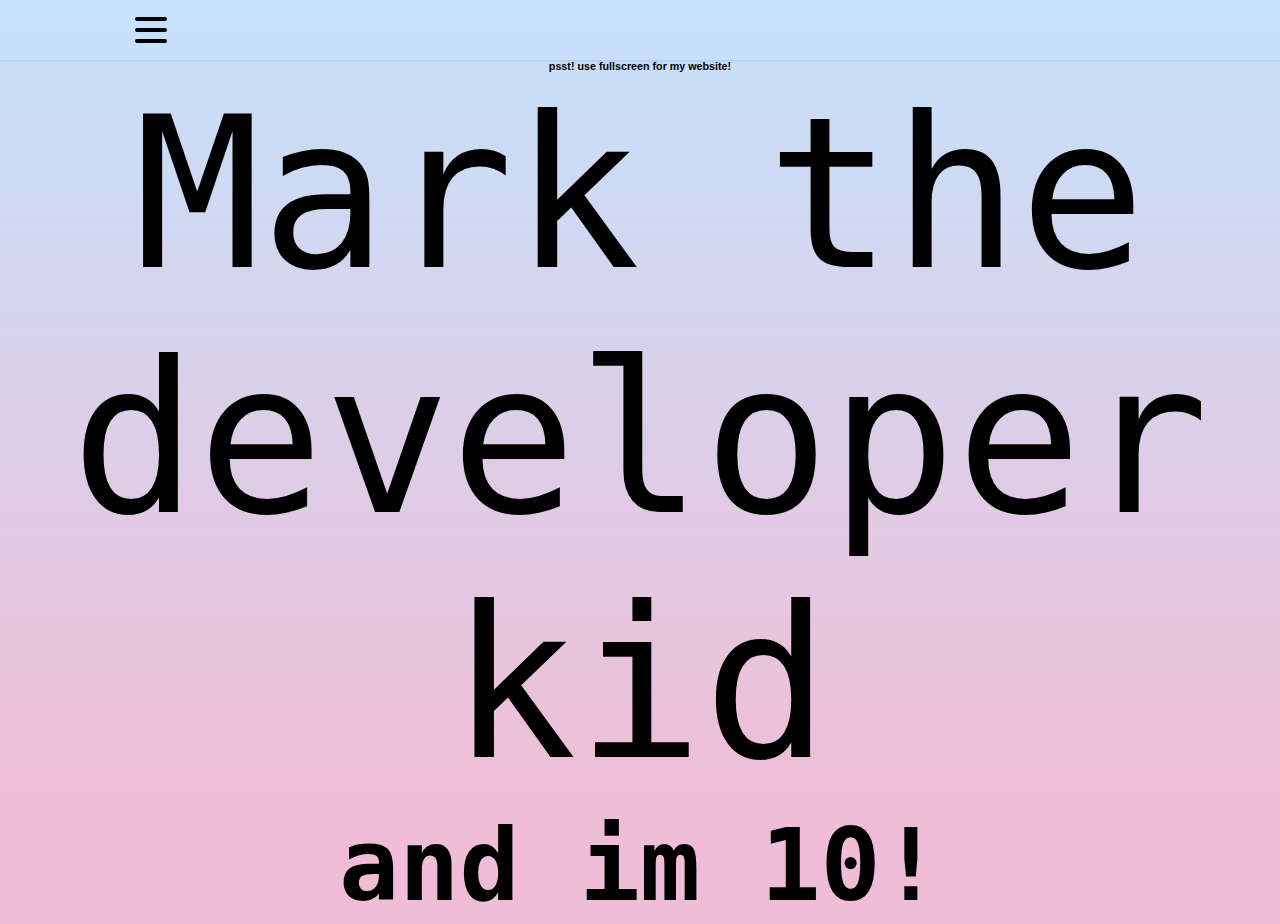
<file: index.html>
<!DOCTYPE html>
<html lang="en">
<head>
    <meta charset="UTF-8">
    <meta name="viewport" content="width=device-width, initial-scale=1.0">
    <link href="style.css" rel="stylesheet">
    <link rel="stylesheet" href="about.html">
    <link rel="stylesheet" href="myprojects.html">
    <link href="hamburger.css" rel="stylesheet">
    <link href="https://fonts.cdnfonts.com/css/dejavu-sans-mono" rel="stylesheet">
    <title>Main</title>
<body>
<!--here goes my burger menu...-->
    <nav>
        <div class="navbar">
          <div class="container nav-container">
              <input class="checkbox" type="checkbox" name="" id=""/>
              <div class="hamburger-lines">
                <span class="line line1"></span>
                <span class="line line2"></span>
                <span class="line line3"></span>
              </div>
            <div class="logo">
            </div>
            <div class="menu-items">
              <!--pretty buttons in my menu-->
              <div class="glass">
              <div class="divholder">
                <button class="button1"><a href="myprojects.html">My Projects</a></button>
                <button class="buttonukr1"><a href="indexukr.html">Перемкнутися на Українську?</a></button>
                <button class="button2"><a href="about.html">About me</a></button>
              </div>
             </div>
            </div>
          </div>
        </div>
      </nav>
      <!--end of my menu scripts and starting enormous text-->
    <center>
        <h6>psst! use fullscreen for my website!</h6>
        <p class="text1">Mark the developer kid</p>
        <h5 class="text2">and im 10!</h5>
</center>
<!--end of my text and menu scripts-->
</body>
</html>
</file>
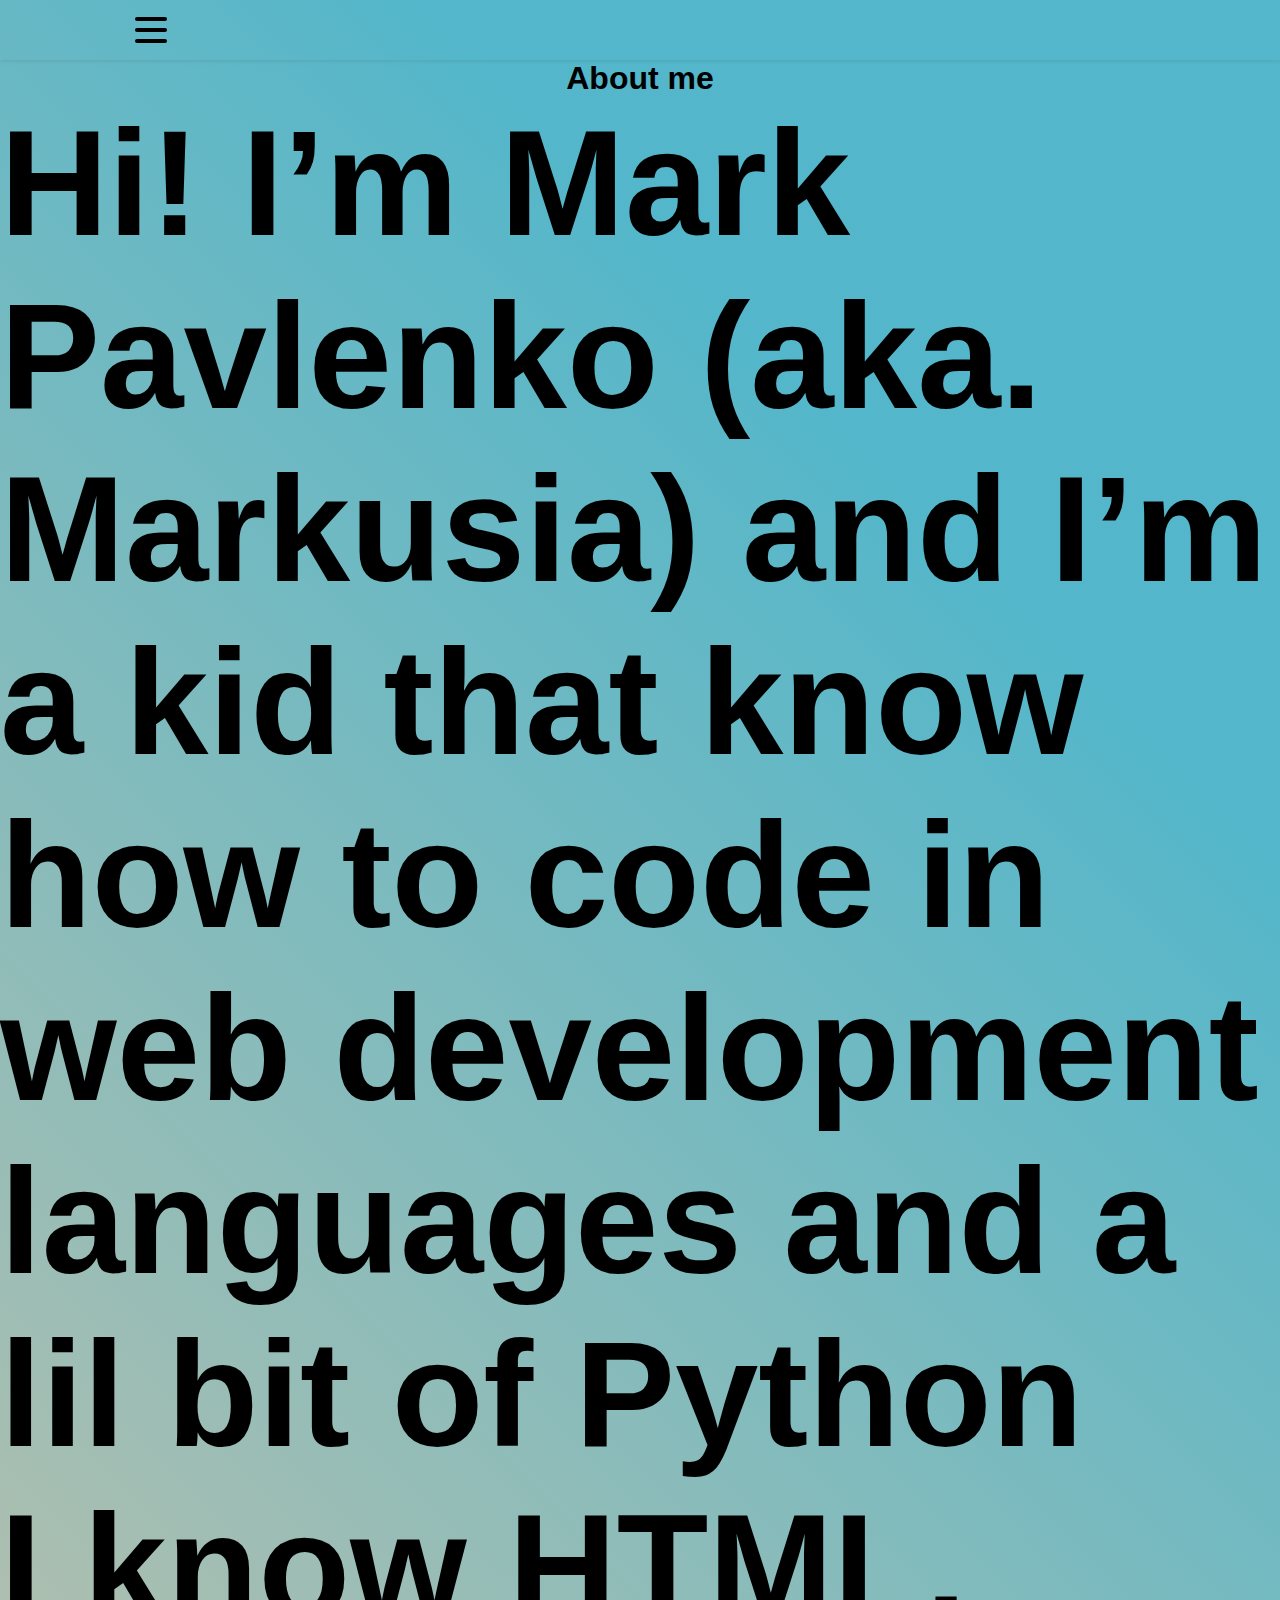
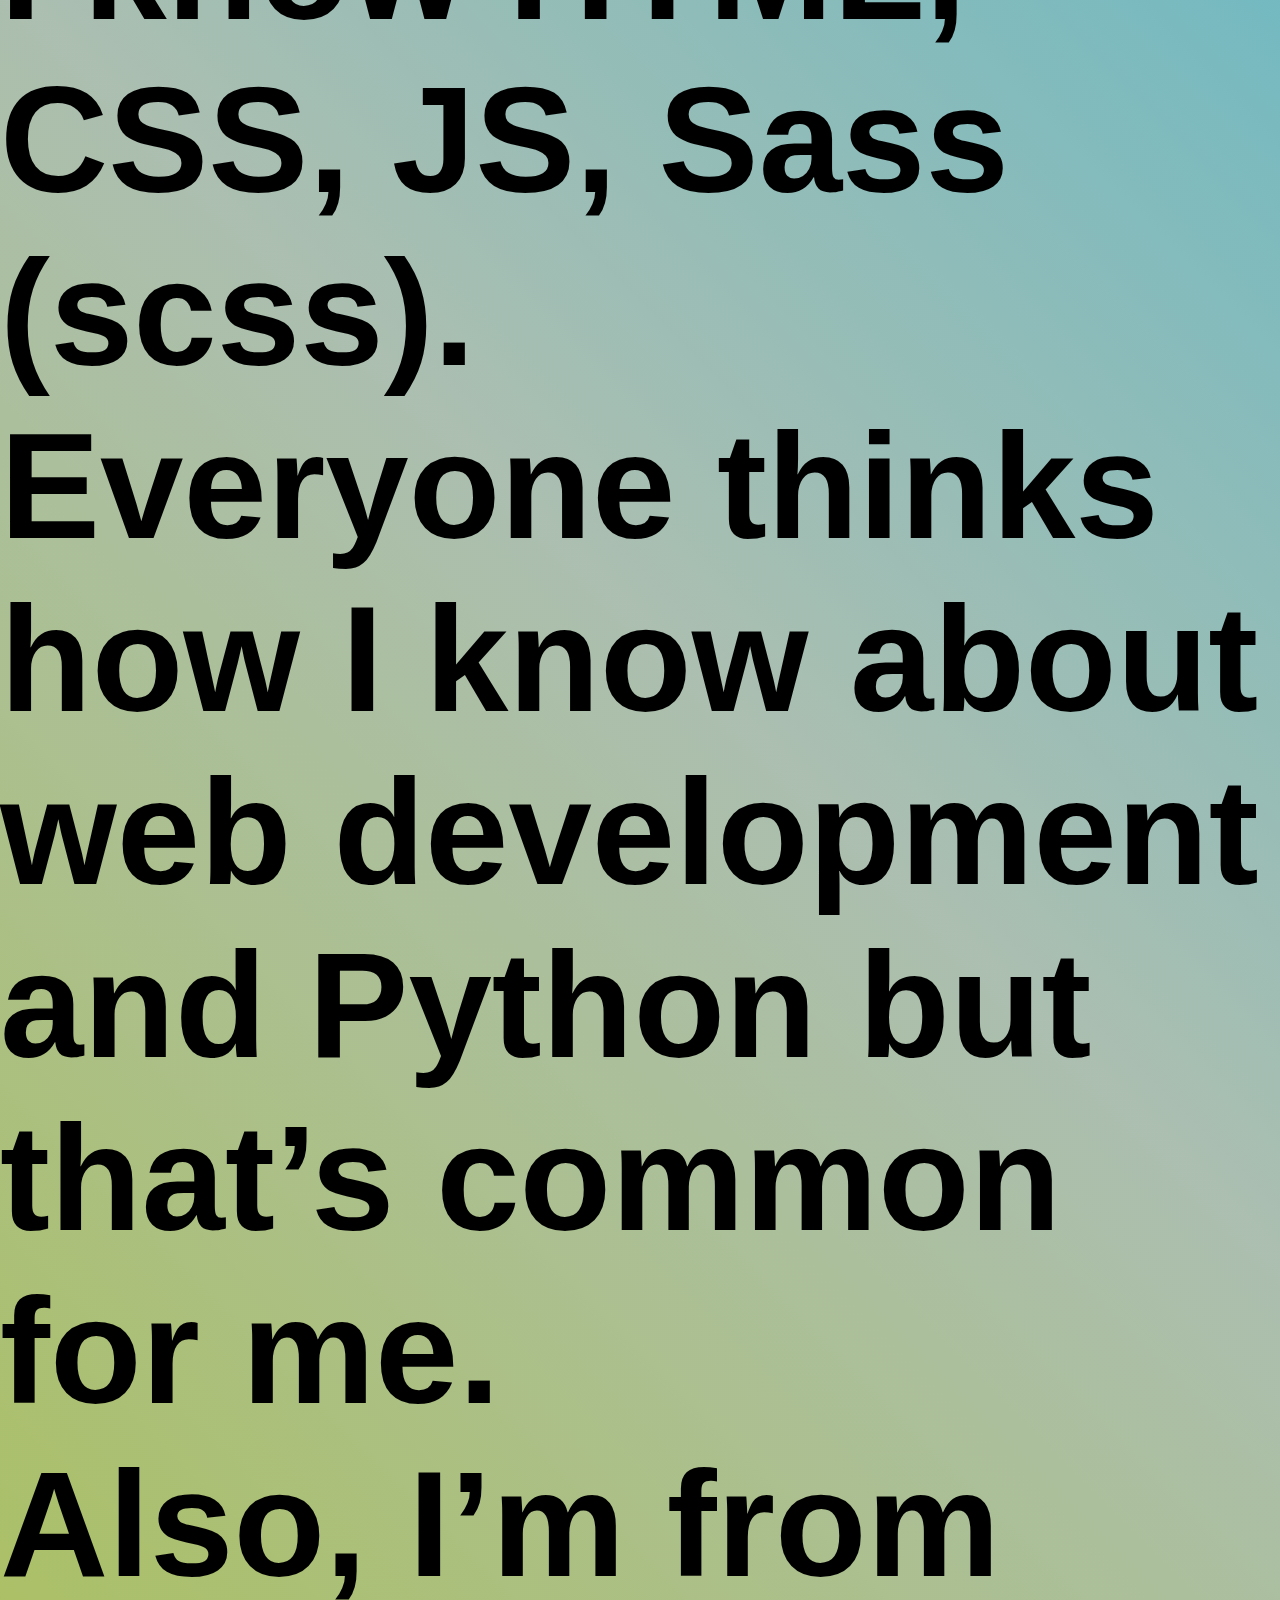
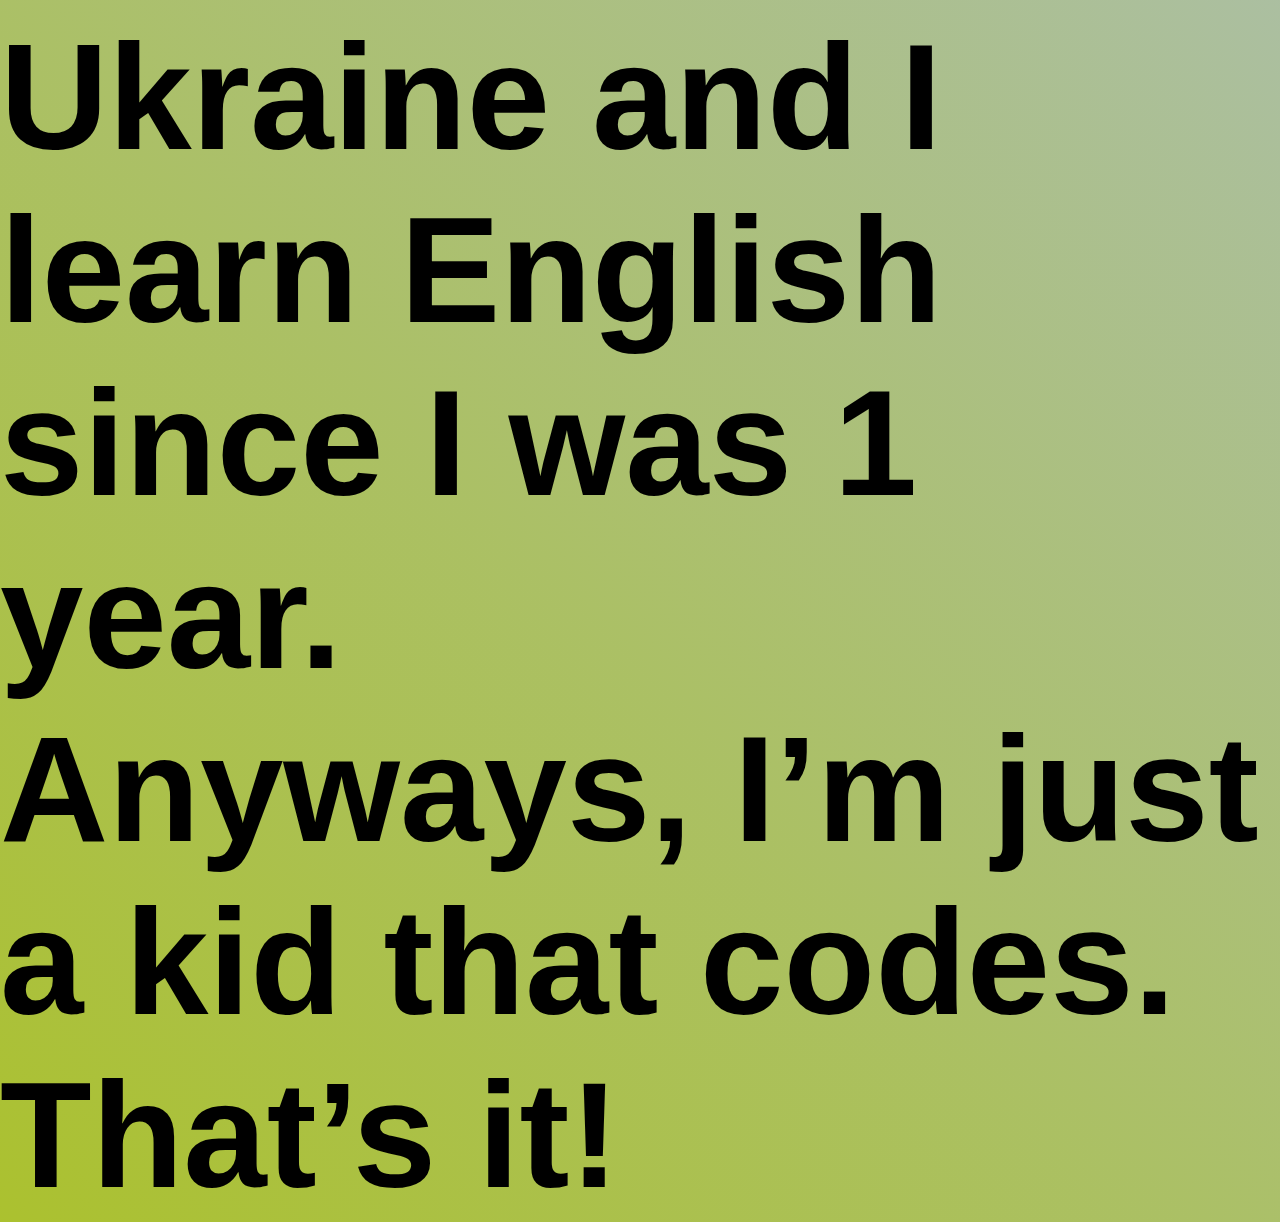
<file: about.html>
<!DOCTYPE html>
<html lang="en">
<head>
    <meta charset="UTF-8">
    <meta name="viewport" content="width=device-width, initial-scale=1.0">
    <link href="aboutstyle.css" rel="stylesheet">
    <link href="hamburger.css" rel="stylesheet">
    <link href="https://fonts.cdnfonts.com/css/dejavu-sans-mono" rel="stylesheet">
    <link rel="alternate" media="mediaQuery" href="url" id="id">
    <title>About</title>
</head>
<body>
    <nav>
        <div class="navbar">
          <div class="container nav-container">
              <input class="checkbox" type="checkbox" name="" id=""/>
              <div class="hamburger-lines">
                <span class="line line1"></span>
                <span class="line line2"></span>
                <span class="line line3"></span>
              </div>  
            <div class="logo">
            </div>
            <div class="menu-items">
              <div class="glass">
              <div class="divholder">
                <button class="button3"><a href="index.html">Main</a></button>
                <button class="button4"><a href="myprojects.html">My projects</a></button>
              </div>
            </div>
           </div>
          </div>
        </div>
<h1>About me</h1>
<h3>Hi! I’m Mark Pavlenko (aka. Markusia) and I’m a kid that know how to code in web development languages and a lil bit of Python</h3>
<h3> I know HTML, CSS, JS, Sass (scss).</h3>
<h3>Everyone thinks how I know about web development and Python but that’s common for me.</h3>
<h3>Also, I’m from Ukraine and I learn English since I was 1 year.</h3>
<h3>Anyways, I’m just a kid that codes. That’s it!</h3>
</body>
</html>
</file>
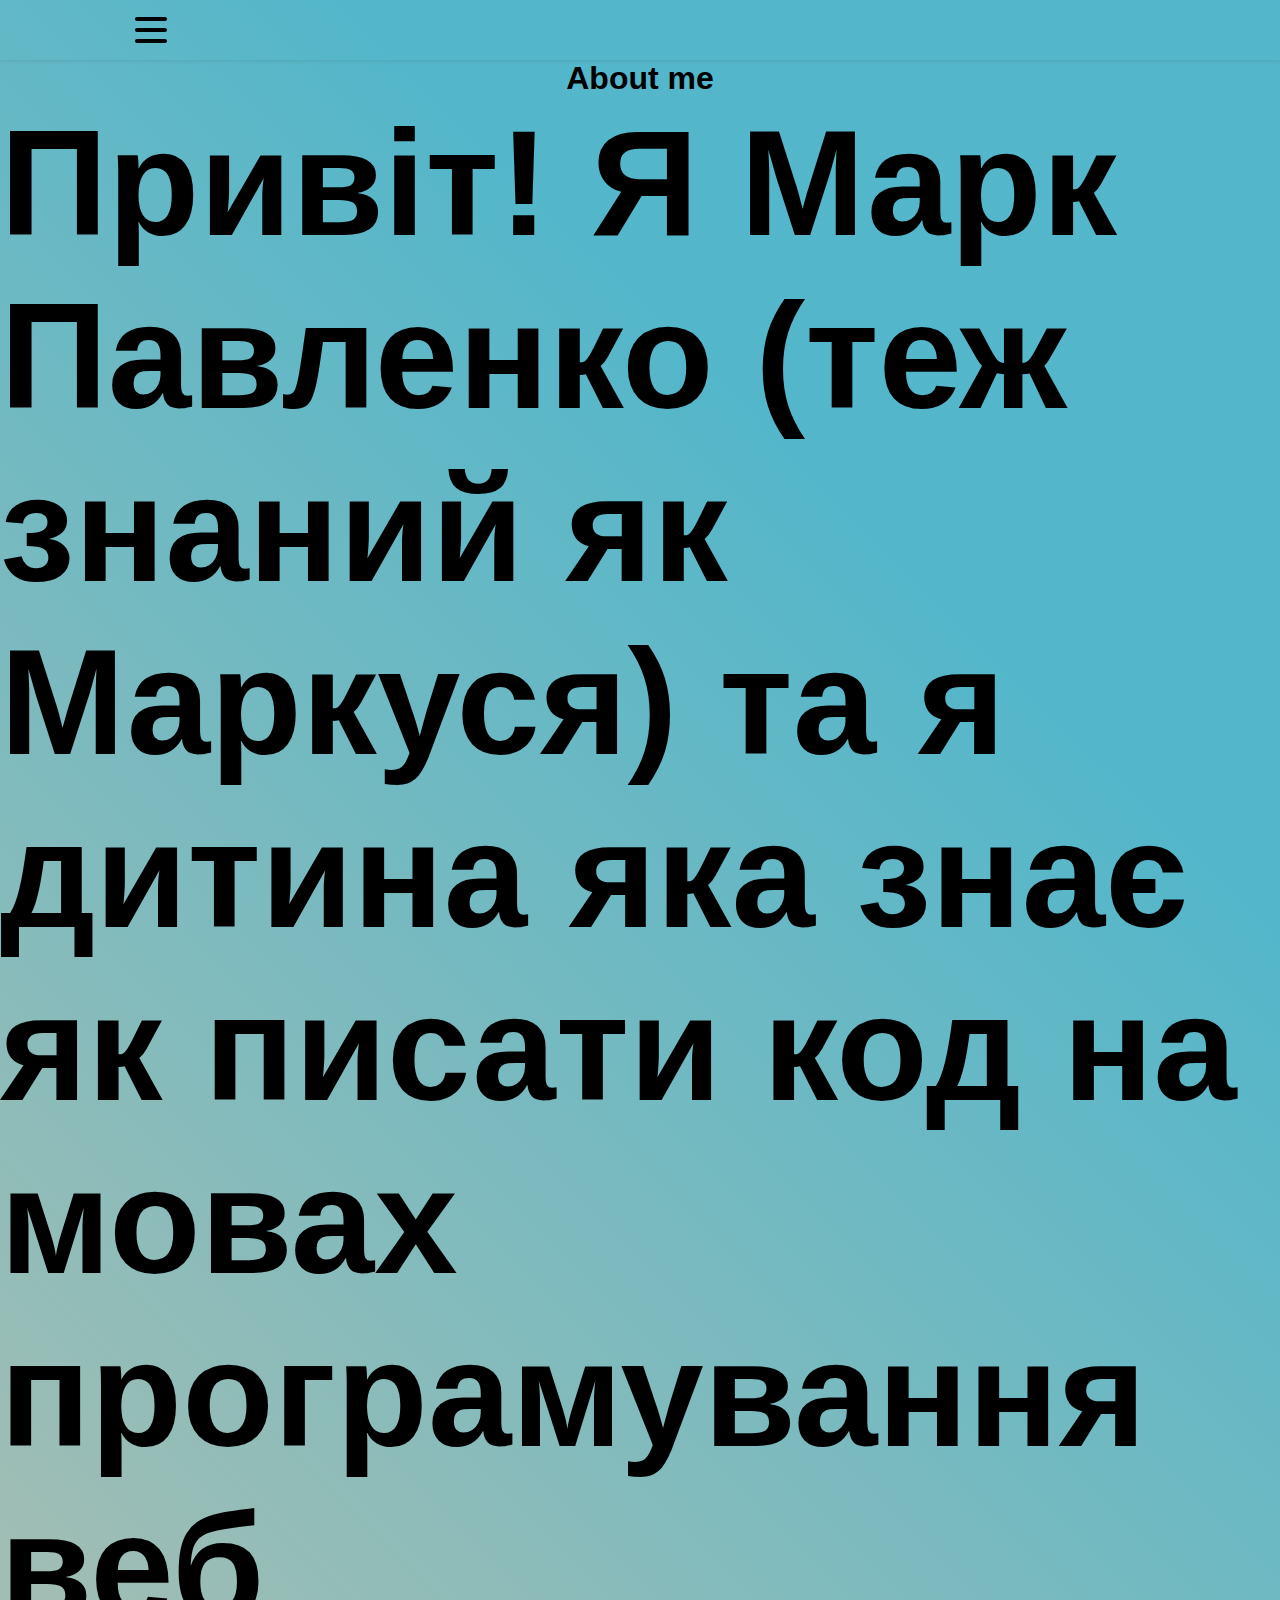
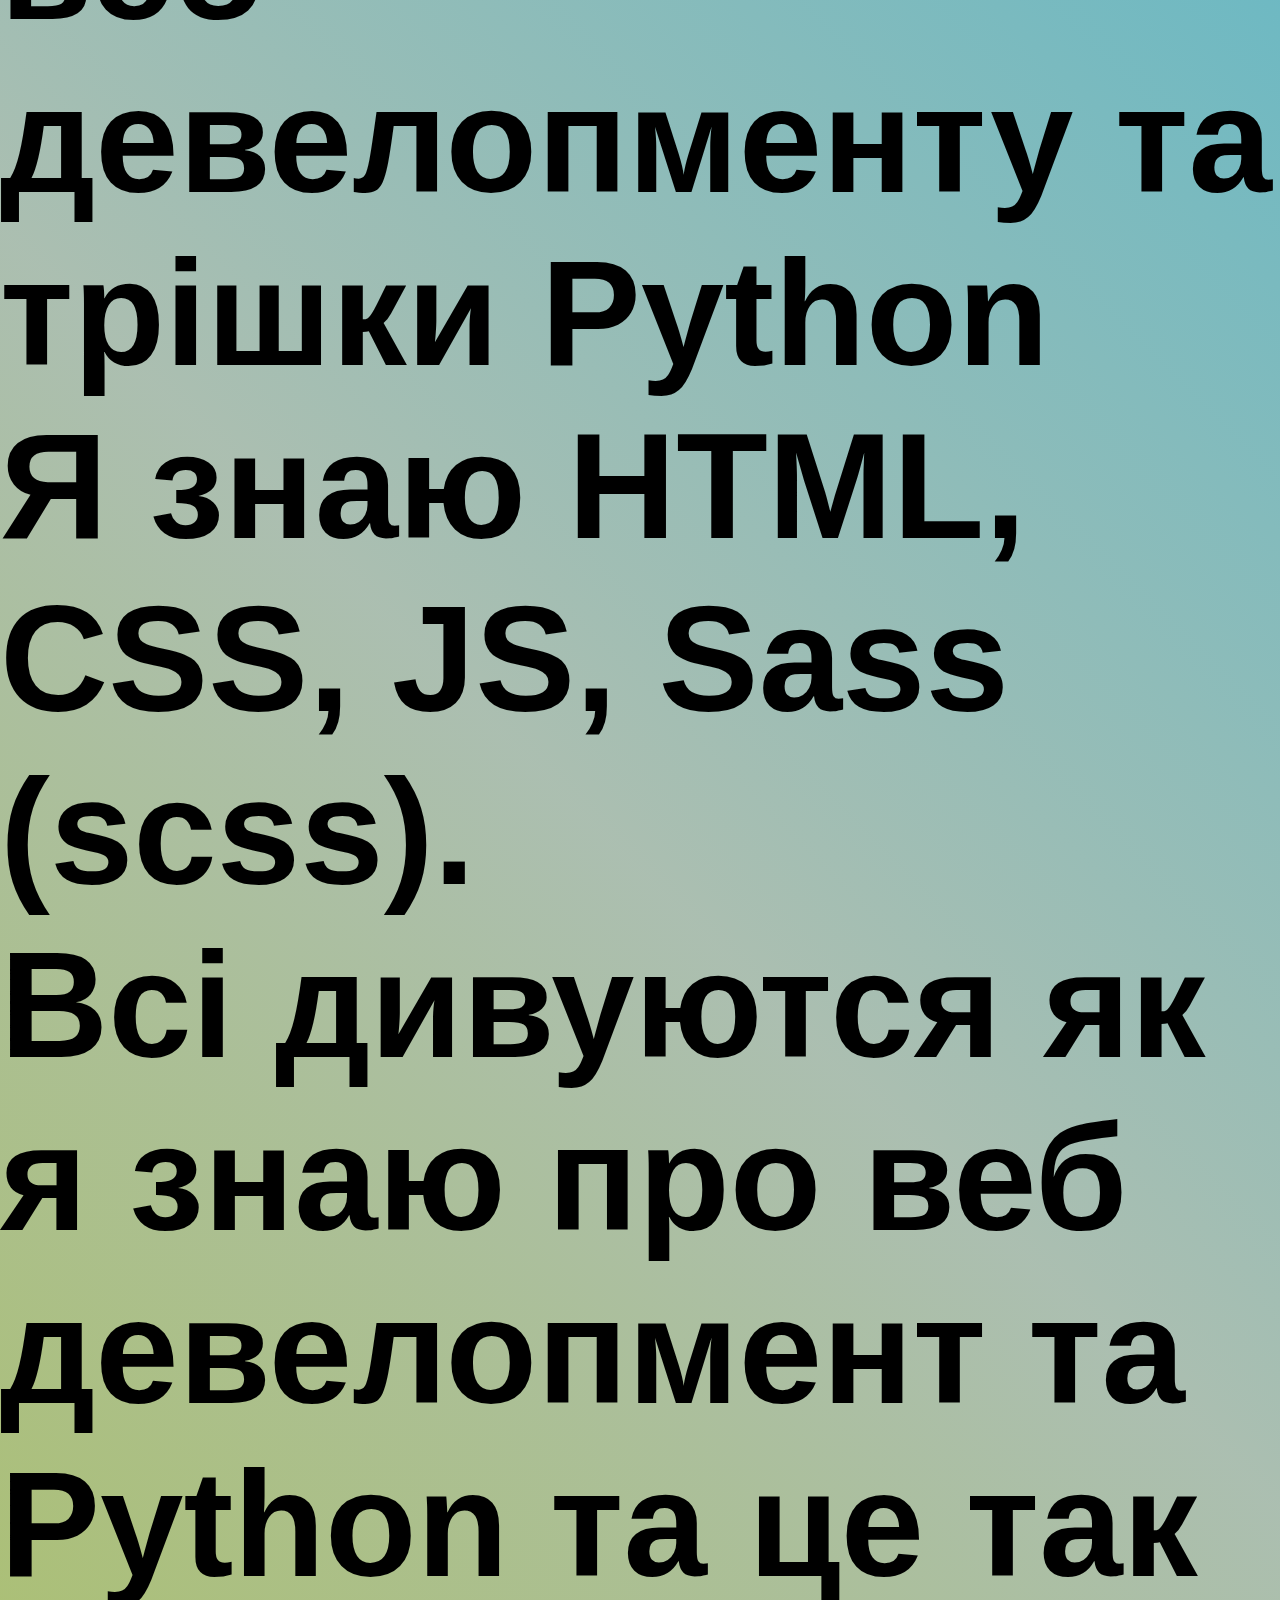
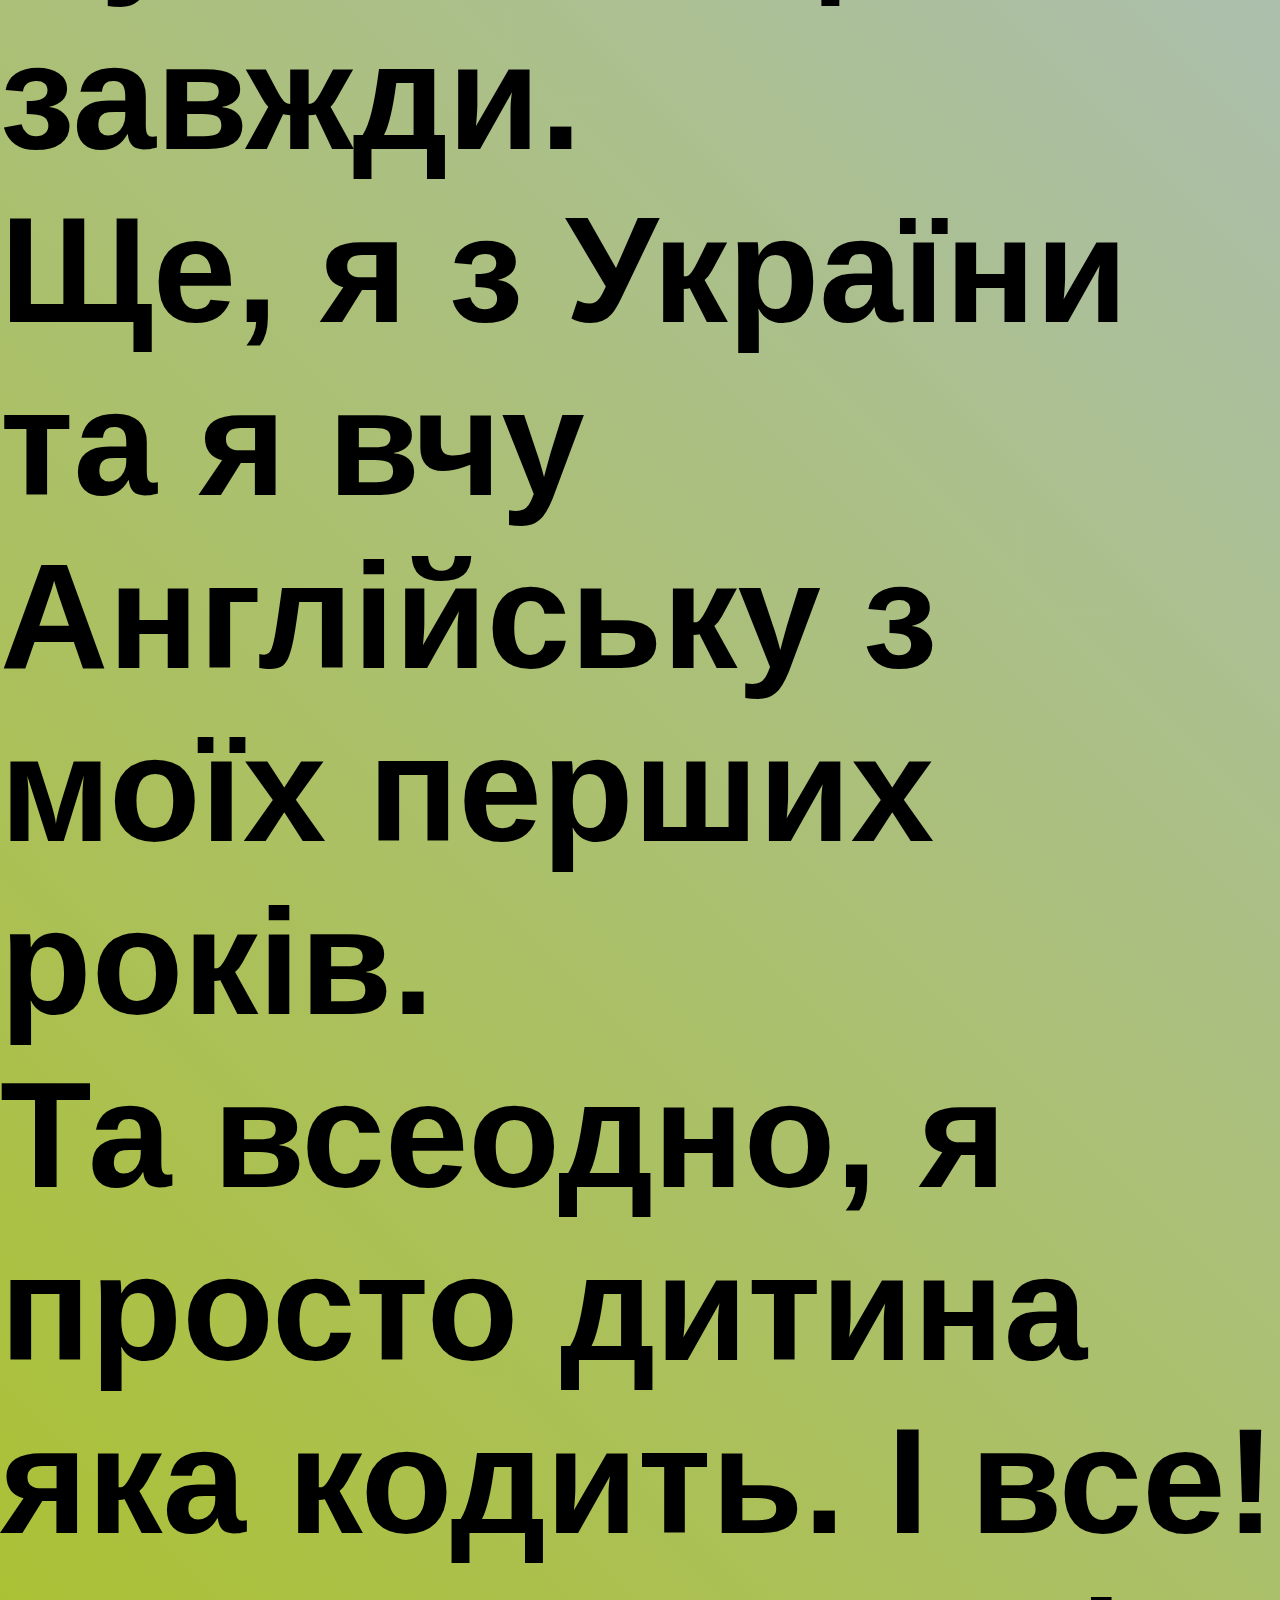
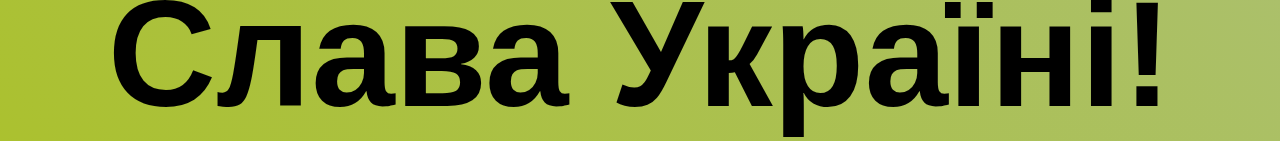
<file: aboutukr.html>
<!DOCTYPE html>
<html lang="en">
<head>
    <meta charset="UTF-8">
    <meta name="viewport" content="width=device-width, initial-scale=1.0">
    <link href="aboutstyle.css" rel="stylesheet">
    <link href="hamburger.css" rel="stylesheet">
    <link href="https://fonts.cdnfonts.com/css/dejavu-sans-mono" rel="stylesheet">
    <link rel="alternate" media="mediaQuery" href="url" id="id">
    <title>Про мене</title>
</head>
<body>
    <nav>
        <div class="navbar">
          <div class="container nav-container">
              <input class="checkbox" type="checkbox" name="" id=""/>
              <div class="hamburger-lines">
                <span class="line line1"></span>
                <span class="line line2"></span>
                <span class="line line3"></span>
              </div>  
            <div class="logo">
            </div>
            <div class="menu-items">
              <div class="glass">
              <div class="divholder">
                <button class="button3"><a href="indexukr.html">Головна</a></button>
                <button class="button4"><a href="myprojectsukr.html">Мої проекти</a></button>
              </div>
            </div>
           </div>
          </div>
        </div>
<h1>About me</h1>
<h3>Привіт! Я Марк Павленко (теж знаний як Маркуся) та я дитина яка знає як писати код на мовах програмування веб девелопменту та трішки Python</h3>
<h3> Я знаю HTML, CSS, JS, Sass (scss).</h3>
<h3>Всі дивуются як я знаю про веб девелопмент та Python та це так завжди.</h3>
<h3>Ще, я з України та я вчу Англійську з моїх перших років.</h3>
<h3>Та всеодно, я просто дитина яка кодить. І все!</h3>
<h3>Слава Україні!</h3>
</body>
</html>
</file>
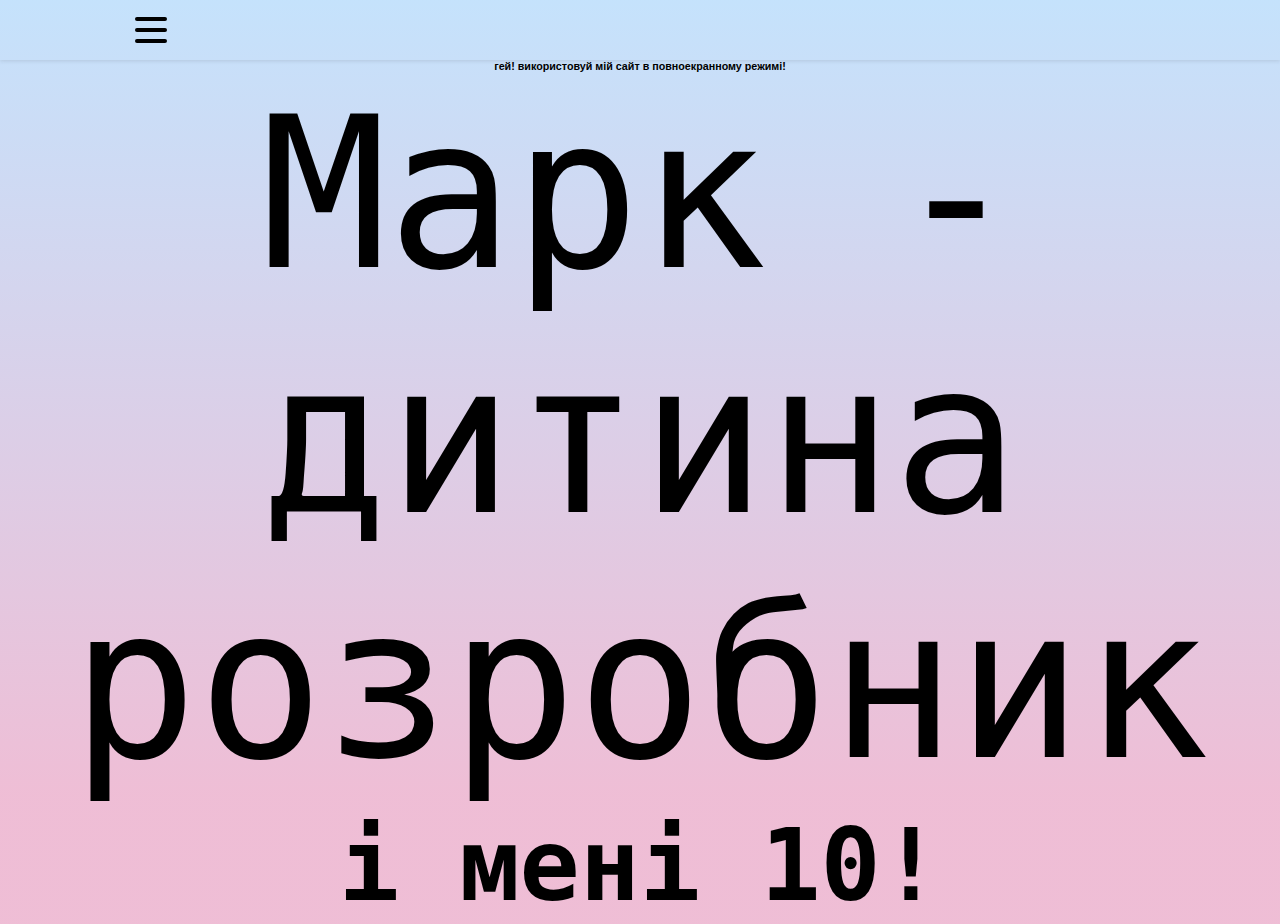
<file: indexukr.html>
<!DOCTYPE html>
<html lang="en">
<head>
    <meta charset="UTF-8">
    <meta name="viewport" content="width=device-width, initial-scale=1.0">
    <link href="style.css" rel="stylesheet">
    <link rel="stylesheet" href="about.html">
    <link rel="stylesheet" href="myprojects.html">
    <link href="hamburger.css" rel="stylesheet">
    <link href="https://fonts.cdnfonts.com/css/dejavu-sans-mono" rel="stylesheet">
    <link rel="alternate" media="mediaQuery" href="url" id="id">
    <title>Головна</title>
<body>
<!--Ось і починаются скрипти на меню гамбургер...-->
    <nav>
        <div class="navbar">
          <div class="container nav-container">
              <input class="checkbox" type="checkbox" name="" id=""/>
              <div class="hamburger-lines">
                <span class="line line1"></span>
                <span class="line line2"></span>
                <span class="line line3"></span>
              </div>
            <div class="logo">
            </div>
            <div class="menu-items">
              <!--Красиві кнопки в меню-->
              <div class="glass">
              <div class="divholder">
                <button class="button1"><a href="myprojectsukr.html">Мої проекти</a></button>
                <button class="switch"><a href="index.html">Switch to English?</a></button>
                <button class="button2"><a href="aboutukr.html">Про мене</a></button>
              </div>
             </div>
            </div>
          </div>
        </div>
      </nav>
      <!--Кінець скриптів на меню та починаємо величезний текст-->
    <center>
        <h6>гей! використовуй мій сайт в повноекранному режимі!</h6>
        <p class="text1">Марк - дитина розробник</p>
        <h5 class="text2">і мені 10!</h5>
</center>
<!--Кінець моїх скриптів-->
</body>
</html>
</file>
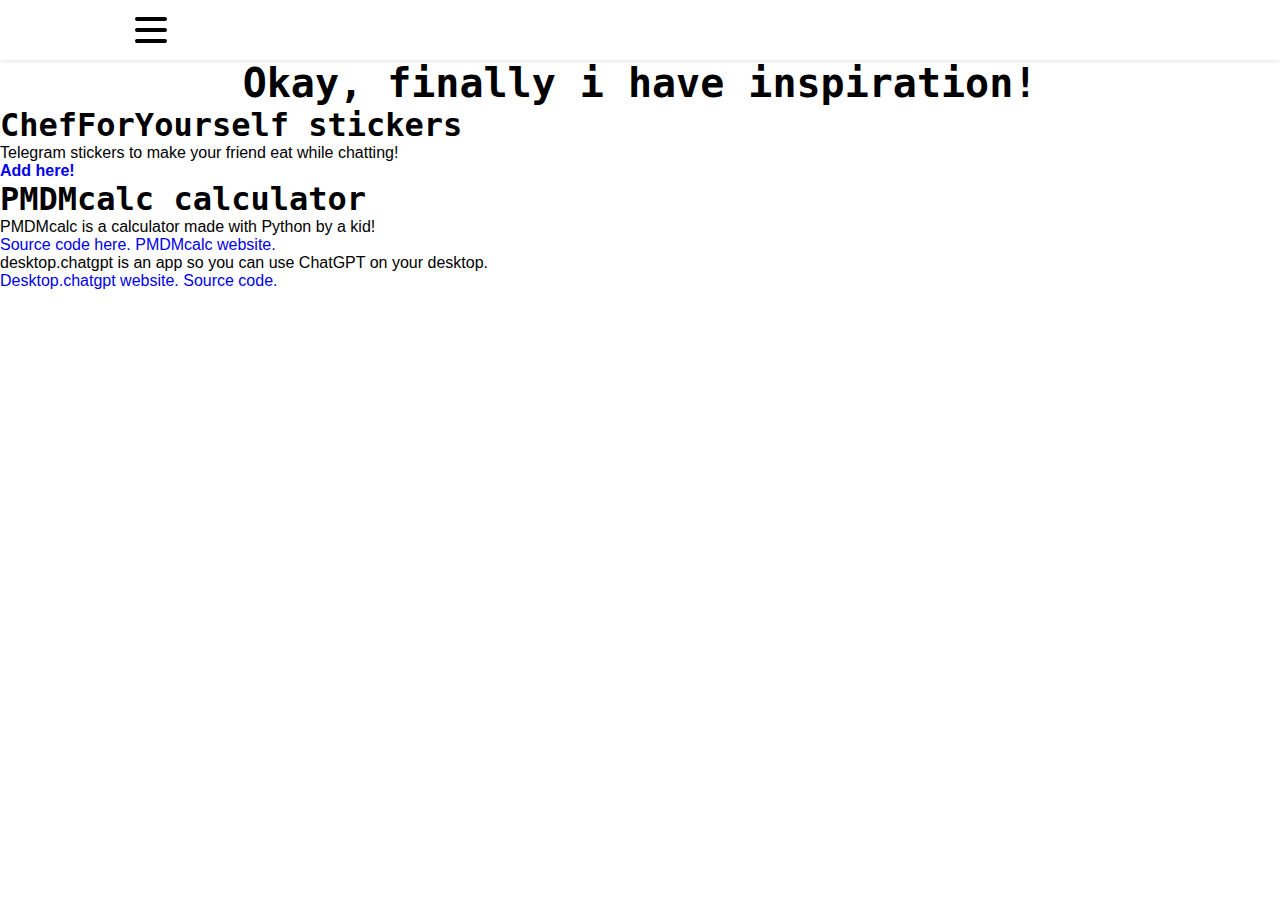
<file: myprojects.html>
<!DOCTYPE html>
<html lang="en">
<head>
    <meta charset="UTF-8">
    <meta name="viewport" content="width=device-width, initial-scale=1.0">
    <link href="myprojectsstyle.css" rel="stylesheet">
    <link href="hamburger.css" rel="stylesheet">
    <link href="https://fonts.cdnfonts.com/css/dejavu-sans-mono" rel="stylesheet">
    <link rel="alternate" media="mediaQuery" href="url" id="id">
    <title>My projects</title>
</head>
<body>
    <nav>
        <div class="navbar">
          <div class="container nav-container">
              <input class="checkbox" type="checkbox" name="" id=""/>
              <div class="hamburger-lines">
                <span class="line line1"></span>
                <span class="line line2"></span>
                <span class="line line3"></span>
              </div>
            <div class="logo">
            </div>
            <div class="menu-items">
              <!--pretty buttons in my menu-->
              <div class="glass">
              <div class="divholder">
                <button class="button1"><a href="about.html">About me</a></button>
                <button class="button2"><a href="index.html">Main</a></button>
              </div>
             </div>
            </div>
          </div>
        </div>
      </nav>
    <div class="myprojectsdiv">
        <h1>Okay, finally i have inspiration!</h1>
      </div>
        <div class="myprojectsholder">
          <div class="Stickeration">
          <h1>ChefForYourself stickers</h1>
          <p>Telegram stickers to make your friend eat while chatting!</p>
          <h4><a href="https://t.me/addstickers/ChefForYourself">Add here!</a></h4>
        </div>
        <div class="interactor">
          <h1>PMDMcalc calculator</h1>
          <p>PMDMcalc is a calculator made with Python by a kid!</p>
          <a href="https://github.com/MarkPavlenko/PMDMcalc">Source code here.</a>
          <a href="https://markpavlenko.github.io/PMDMcalc/">PMDMcalc website.</a>
        <div class="desktop.chatgpt">
          <p>desktop.chatgpt is an app so you can use ChatGPT on your desktop.</p>
          <a href="https://markpavlenko.github.io/desktop.chatgpt/">Desktop.chatgpt website.</a>
          <a href="https://github.com/MarkPavlenko/desktop.chatgpt">Source code.</a>
        </div>
        </div>
    </div>
</body>
</html>
</file>
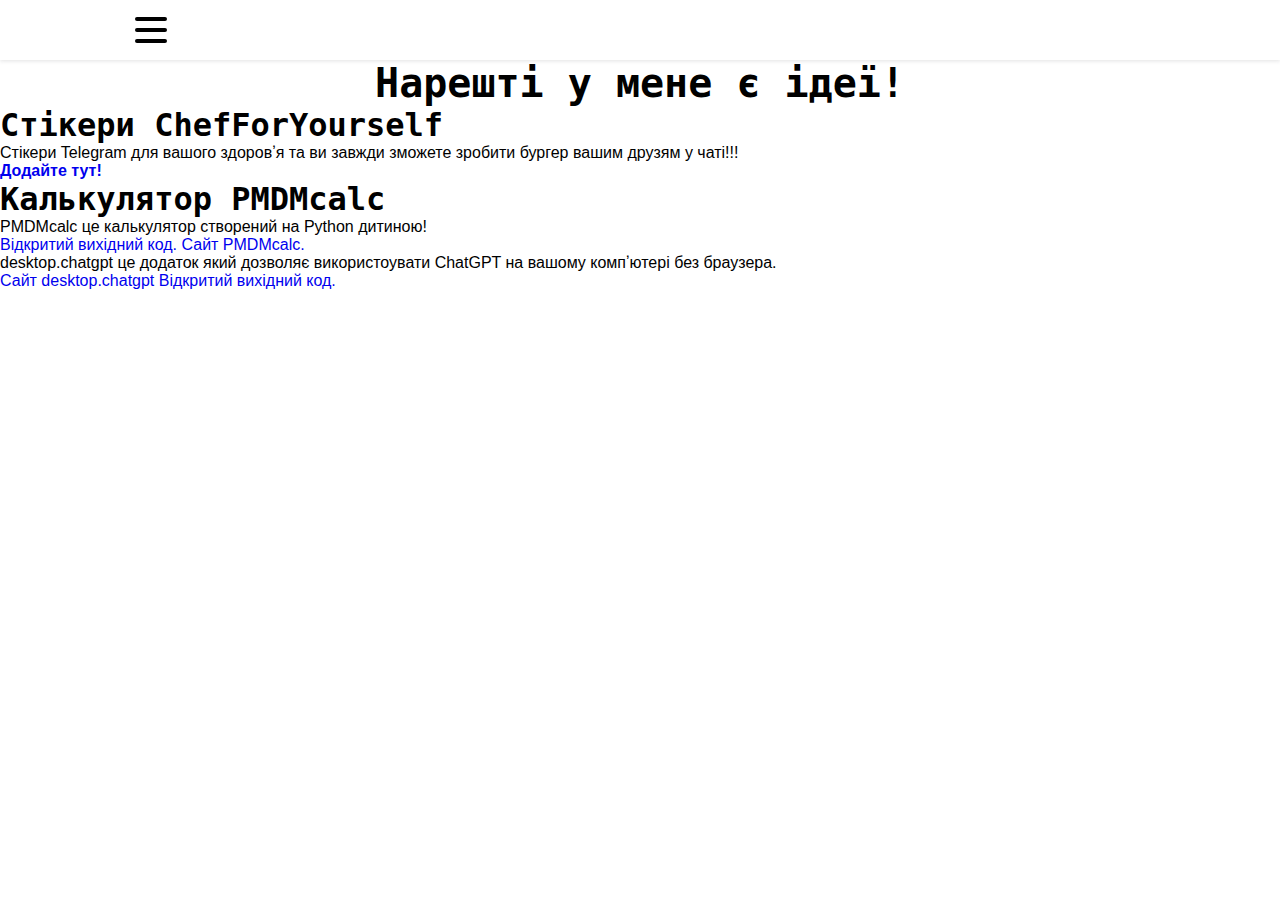
<file: myprojectsukr.html>
<!DOCTYPE html>
<html lang="en">
<head>
    <meta charset="UTF-8">
    <meta name="viewport" content="width=device-width, initial-scale=1.0">
    <link href="myprojectsstyle.css" rel="stylesheet">
    <link href="hamburger.css" rel="stylesheet">
    <link href="https://fonts.cdnfonts.com/css/dejavu-sans-mono" rel="stylesheet">
    <link rel="alternate" media="mediaQuery" href="url" id="id">
    <title>Мої проекти</title>
</head>
<body>
    <nav>
        <div class="navbar">
          <div class="container nav-container">
              <input class="checkbox" type="checkbox" name="" id=""/>
              <div class="hamburger-lines">
                <span class="line line1"></span>
                <span class="line line2"></span>
                <span class="line line3"></span>
              </div>
            <div class="logo">
            </div>
            <div class="menu-items">
              <!--pretty buttons in my menu-->
              <div class="glass">
              <div class="divholder">
                <button class="button1"><a href="aboutukr.html">Про мене</a></button>
                <button class="button2"><a href="indexukr.html">Головна</a></button>
              </div>
             </div>
            </div>
          </div>
        </div>
      </nav>
    <div class="myprojectsdiv">
        <h1>Нарешті у мене є ідеї!</h1>
    </div>
    <div class="myprojectsholder2">
      <div class="stickeration2">
        <h1>Стікери ChefForYourself</h1>
        <p>Стікери Telegram для вашого здоровʼя та ви завжди зможете зробити бургер вашим друзям у чаті!!!</p>
        <h4><a href="https://t.me/addstickers/ChefForYourself">Додайте тут!</a></h4>
      </div>
      <div class="interactor">
        <h1>Калькулятор PMDMcalc</h1>
        <p>PMDMcalc це калькулятор створений на Python дитиною!</p>
        <a href="https://github.com/MarkPavlenko/PMDMcalc">Відкритий вихідний код.</a>
        <a href="https://markpavlenko.github.io/PMDMcalc/">Сайт PMDMcalc.</a>
      </div>
      <div class="desktop.chatgpt">
        <p>desktop.chatgpt це додаток який дозволяє використоувати ChatGPT на вашому компʼютері без браузера.</p>
        <a href="https://markpavlenko.github.io/desktop.chatgpt/">Сайт desktop.chatgpt</a>
        <a href="https://github.com/MarkPavlenko/desktop.chatgpt">Відкритий вихідний код.</a>
      </div>
    </div>
</body>
</html>
</file>
<file: style.css>
/* here goes my background gradient... */
body{
  background: hsla(331, 60%, 84%, 1);
  background: linear-gradient(90deg, hsla(331, 60%, 84%, 1) 14%, hsla(208, 90%, 88%, 1) 100%);
  background: -moz-linear-gradient(90deg, hsla(331, 60%, 84%, 1) 14%, hsla(208, 90%, 88%, 1) 100%);
  background: -webkit-linear-gradient(90deg, hsla(331, 60%, 84%, 1) 14%, hsla(208, 90%, 88%, 1) 100%);
  filter: progid: DXImageTransform.Microsoft.gradient( startColorstr="#EEBCD4", endColorstr="#C3E1FC", GradientType=1 );
}
/* making pretty text */
.text1{
  font-family: 'DejaVu Sans Mono', sans-serif;
  font-size: 210px;
}
.text2{
  font-family: 'DejaVu Sans Mono', sans-serif;
  font-size: 100px;
}
/* removing those ugly underline decorations */
a{
  text-decoration: none;
}
/* buttons */
.button1{
  background: rgb(91, 91, 91);
  font-family:'DejaVu Sans Mono', sans-serif;
  color: black;
  transition: all 0.7s ease-in-out;
  border: 0.1px solid black;
  border-radius: 6px;
}
.button2{
  background: rgb(91, 91, 91);
  font-family:'DejaVu Sans Mono', sans-serif;
  color: black;
  transition: all 0.7s ease-in-out;
  border: 0.1px solid black;
  border-radius: 6px;
}
.switch{
  background: rgb(91, 91, 91);
  font-family:'DejaVu Sans Mono', sans-serif;
  color: black;
  transition: all 0.7s ease-in-out;
  border: 0.1px solid black;
  border-radius: 6px;
}
.buttonukr1{
  background: rgb(91, 91, 91);
  font-family:'DejaVu Sans Mono', sans-serif;
  color: black;
  transition: all 0.7s ease-in-out;
  border: 0.1px solid black;
  border-radius: 6px;
}
/* making pretty hover for my buttons */
.button1:hover{
  background-color: rgb(124, 124, 124);
  color: rgb(39, 25, 25);
}
.button2:hover{
  background-color: rgb(124, 124, 124);
  color: rgb(39, 25, 25);
}
.buttonukr1:hover{
  background-color: rgb(124, 124, 124);
  color: rgb(39, 25, 25);
}
.switch:hover{
  background-color: rgb(124, 124, 124);
  color: rgb(39, 25, 25);
}
/* div button holder */
.divholder{
  display: flex;
  justify-content: space-between;
  align-items: center;
}
</file>
<file: hamburger.css>
* {
  margin: 0;
  padding: 0;
  box-sizing: border-box;
}

body {
  font-family: "Poppins", sans-serif;
}

.container {
  max-width: 1050px;
  width: 90%;
  margin: auto;
}

.navbar {
  width: 100%;
  box-shadow: 0 1px 4px rgba(60, 62, 64, 0.15);
}

.nav-container {
  display: flex;
  justify-content: space-between;
  align-items: center;
  height: 62px;
}

.navbar .menu-items {
  display: flex;
}

.navbar .nav-container li {
  list-style: none;
}

.navbar .nav-container a {
  text-decoration: none;
  color: #000000;
  font-weight: 500;
  font-size: 1.2rem;
  padding: 0.7rem;
}

.navbar .nav-container a:hover{
    font-weight: bolder;
}

.nav-container {
  display: block;
  position: relative;
  height: 60px;
}

.nav-container .checkbox {
  position: absolute;
  display: block;
  height: 32px;
  width: 32px;
  top: 20px;
  left: 20px;
  z-index: 5;
  opacity: 0;
  cursor: pointer;
}

.nav-container .hamburger-lines {
  display: block;
  height: 26px;
  width: 32px;
  position: absolute;
  top: 17px;
  left: 20px;
  z-index: 2;
  display: flex;
  flex-direction: column;
  justify-content: space-between;
}

.nav-container .hamburger-lines .line {
  display: block;
  height: 4px;
  width: 100%;
  border-radius: 10px;
  background: #000000;
}

.nav-container .hamburger-lines .line1 {
  transform-origin: 0% 0%;
  transition: transform 0.4s ease-in-out;
}

.nav-container .hamburger-lines .line2 {
  transition: transform 0.2s ease-in-out;
}

.nav-container .hamburger-lines .line3 {
  transform-origin: 0% 100%;
  transition: transform 0.4s ease-in-out;
}

.navbar .menu-items {
  padding-top: 120px;
  height: 100vh;
  width: 100%;
  transform: translate(-150%);
  display: flex;
  flex-direction: column;
  margin-left: -40px;
  padding-left: 50px;
  transition: transform 0.5s ease-in-out;
  text-align: center;
}

.navbar .menu-items li {
  margin-bottom: 1.2rem;
  font-size: 1.5rem;
  font-weight: 500;
}

.logo {
  position: absolute;
  top: 5px;
  right: 15px;
  font-size: 1.2rem;
  color: #6a6b6c;
}

.nav-container input[type="checkbox"]:checked ~ .menu-items {
  transform: translateX(0);
}

.nav-container input[type="checkbox"]:checked ~ .hamburger-lines .line1 {
  transform: rotate(45deg);
}

.nav-container input[type="checkbox"]:checked ~ .hamburger-lines .line2 {
  transform: scaleY(0);
}

.nav-container input[type="checkbox"]:checked ~ .hamburger-lines .line3 {
  transform: rotate(-45deg);
}

.nav-container input[type="checkbox"]:checked ~ .logo{
  display: none;
}
.glass {
  position: relative;
  background: inherit;
  overflow: hidden;
  width: 100%;
  height: 80%;
  border-radius: 16px;
  box-shadow: 0 6px 20px rgba(0, 0, 0, 0.3), 
              0 6px 20px rgba(0, 0, 0, 0.15);
  z-index: 1;
  transition: all 1s ease-in-out;
}

.glass:before {
  display: flex;
  justify-content: center;
  content: '';
  position: absolute;
  background: rgba(255, 255, 255, 0.2 );
  top: 0;
  left: 0;
  right: 0;
  bottom: 0;
  margin: -20px;
  box-shadow: inset 0 0 500px rgba(141, 141, 141, 0.367); 
  filter: blur(50px);
  z-index: -1;
}
.glass:hover{
background: rgba(212, 246, 255, 0.589);
}
</file>
<file: aboutstyle.css>
/* background gradient again */
body{
    background: hsla(69, 61%, 47%, 1);
    background: linear-gradient(45deg, hsla(69, 61%, 47%, 1) 0%, hsla(136, 13%, 71%, 1) 50%, hsla(190, 53%, 56%, 1) 85%);
    background: -moz-linear-gradient(45deg, hsla(69, 61%, 47%, 1) 0%, hsla(136, 13%, 71%, 1) 50%, hsla(190, 53%, 56%, 1) 85%);
    background: -webkit-linear-gradient(45deg, #abc12f 0%, hsla(136, 13%, 71%, 1) 50%, hsla(190, 53%, 56%, 1) 85%);
    filter: progid: DXImageTransform.Microsoft.gradient( startColorstr="#ABC12F", endColorstr="#ACBFB1", GradientType=1 );
}
/* "about me" text */
h3{
    font-family: 'SF Pro Display', sans-serif;                                           
    display: flex;
    justify-content: space-around;  
    align-items: center; 
    font-size: 150px;
}
h1{
    font-family: 'SF Pro Display', sans-serif;                                           
    display: flex;
    justify-content: center;
}
/* i forgor whats this scripts for but i wont delete this */
.buttonback1{
    background: rgb(91, 91, 91);
    font-family: 'SF Pro Display', sans-serif;                                            
    color: black;
    height: 40px;
    width: 70px;
    border-radius: 6px;
}
/* ugly decorations removing */
a{
    text-decoration: none;
}
/* buttons... */
.button3{
    background: rgb(91, 91, 91);
    font-family: 'SF Pro Display', sans-serif;                                   
    color: black;
    transition: all 0.7s ease-in-out;
    border: 0.1px solid black;
    border-radius: 6px;
  }
  .button4{
    background: rgb(91, 91, 91);
    font-family: 'SF Pro Display', sans-serif;                                     
    color: black;
    transition: all 0.7s ease-in-out;
    border: 0.1px solid black;
    border-radius: 6px;
  }
  /* making hover again */
  .button3:hover{
    background-color: rgb(124, 124, 124);
    color: rgb(39, 25, 25);
  }
  .button4:hover{
    background-color: rgb(124, 124, 124);
    color: rgb(39, 25, 25);
  }
  /* div button holder again */
  .divholder{
    display: flex;
    justify-content: space-between;
    align-items: center;
  }
  /* these are just perfect scripts */
</file>
<file: myprojectsstyle.css>
.myprojectsdiv{
    display: flex;
    justify-content: center;
    align-items: end;
    font-size: 20px;
}
h1{
    font-family: 'DejaVu Sans Mono', sans-serif;
}
a{
    text-decoration: none;
  }
  /* buttons */
  .button1{
    background: rgb(91, 91, 91);
    font-family:'DejaVu Sans Mono', sans-serif;
    color: black;
    transition: all 0.7s ease-in-out;
    border: 0.1px solid black;
  }
  .button2{
    background: rgb(91, 91, 91);
    font-family:'DejaVu Sans Mono', sans-serif;
    color: black;
    transition: all 0.7s ease-in-out;
    border: 0.1px solid black;
  }
  /* making pretty hover for my buttons */
  .button1:hover{
    background-color: rgb(124, 124, 124);
    color: rgb(39, 25, 25);
  }
  .button2:hover{
    background-color: rgb(124, 124, 124);
    color: rgb(39, 25, 25);
  }
  /* div button holder */
  .divholder{
    display: flex;
    justify-content: space-between;
    align-items: center;
  }
</file>
